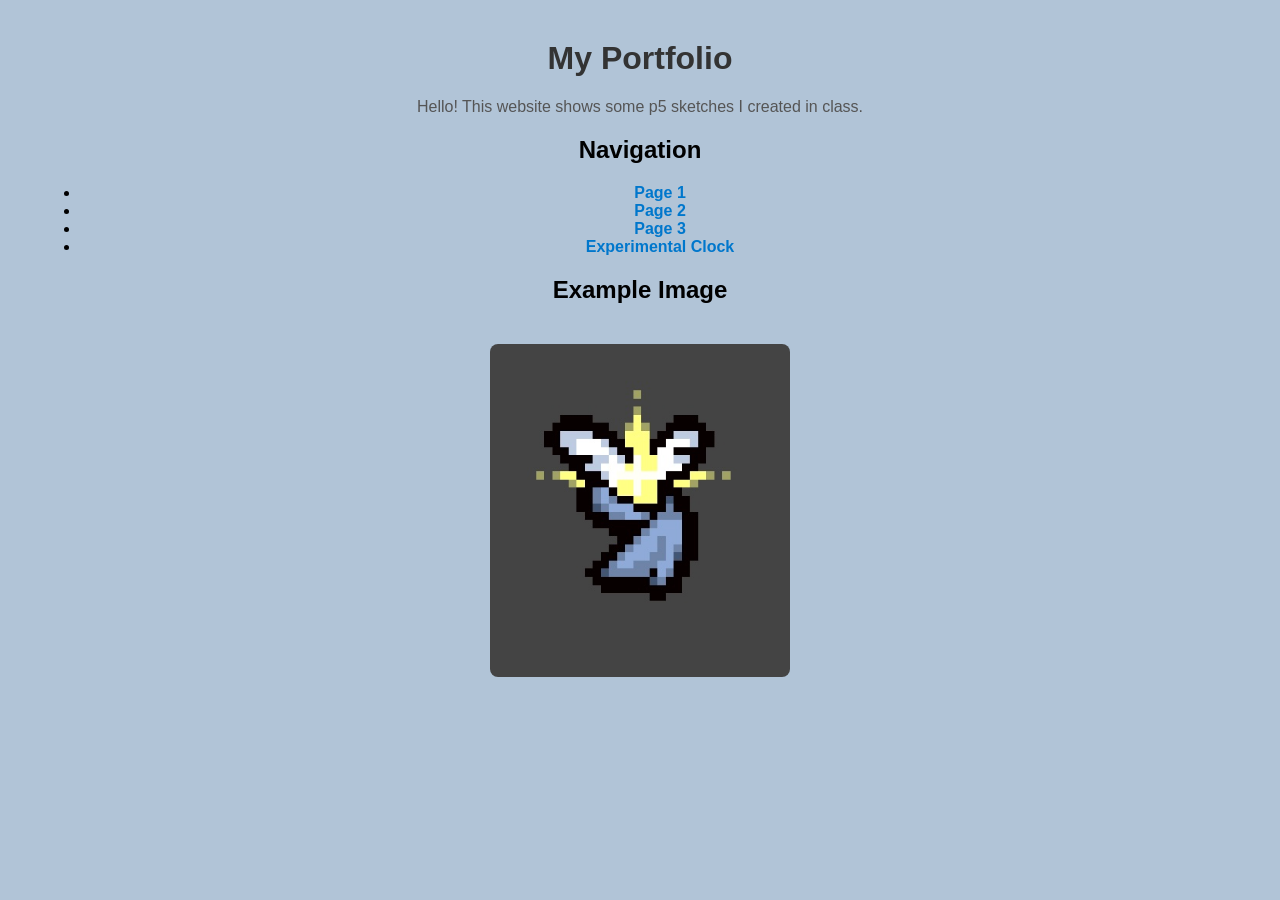
<file: index.html>
<!DOCTYPE html>
<html lang="zh-CN">

<head>
    <meta charset="UTF-8">
    <meta name="viewport" content="width=device-width, initial-scale=1.0">
    <title>My Portfolio</title>
    <link rel="stylesheet" href="style.css">
</head>

<body>

    <h1>My Portfolio</h1>

    <p>Hello! This website shows some p5 sketches I created in class.</p>
    
    <h2>Navigation</h2>

    <ul>
        <li><a href="sketch1.html">Page 1</a></li>
        <li><a href="sketch2.html">Page 2</a></li>
        <li><a href="sketch3.html">Page 3</a></li>
        <li><a href="clock.html">Experimental Clock</a></li>
    </ul>

    <h2>Example Image</h2>

    <img src="IMG_6065.jpg" alt="Example image" width="300">

</body>

</html>
</file>
<file: style.css>
body {
  background-color: #b1c4d7;
  font-family: Arial, sans-serif;
  text-align: center;
  margin: 40px;
}

h1 {
  color: #333;
}

p {
  color: #555;
}

a {
  text-decoration: none;
  color: #0077cc;
  margin: 10px;
  font-weight: bold;
}

a:hover {
  color: #ff6600;
}

img {
  margin-top: 20px;
  border-radius: 8px;
}
</file>
